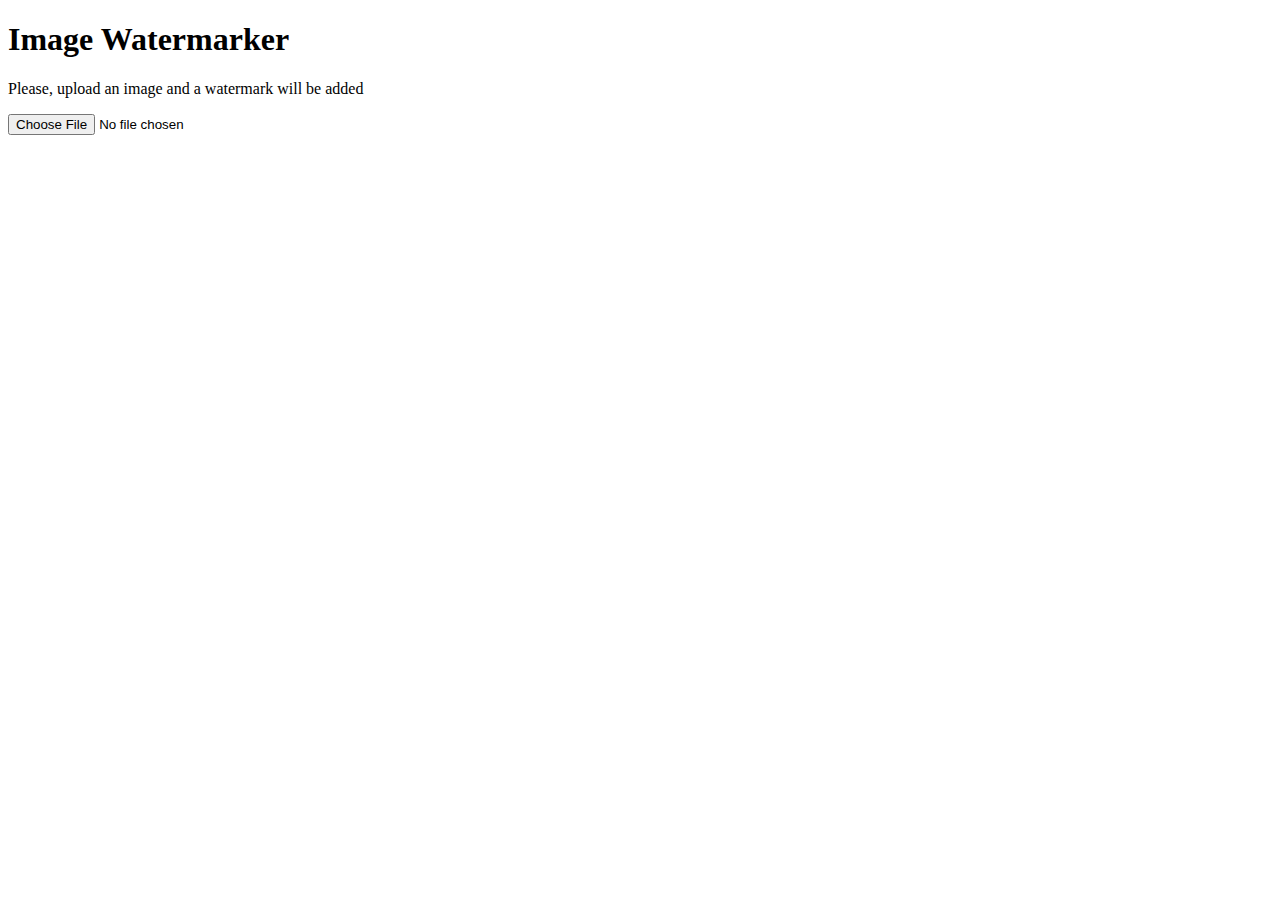
<file: _watermark/how-to-watermark-an-image-img-ly/index.html>
<!DOCTYPE html>
<html>
  <body>
    <h1>Image Watermarker</h1>
    <p>
      Please, upload an image and a watermark will be added
    </p>
    <input id="upload" type="file" accept="image/*" />
    <div id="images" style="visibility: hidden;">
      <h2>Original image</h2>
      <img id="originalImage" />
      <h2>Watermarked image 1 (image watermark)</h2>
      <img id="watermarkedImage" />
      <h2>Watermarked image 2 (text watermark)</h2>
      <img id="watermarkedImageWithText" />
    </div>
    <script src="src/index.js"></script>
  </body>
</html>
</file>
